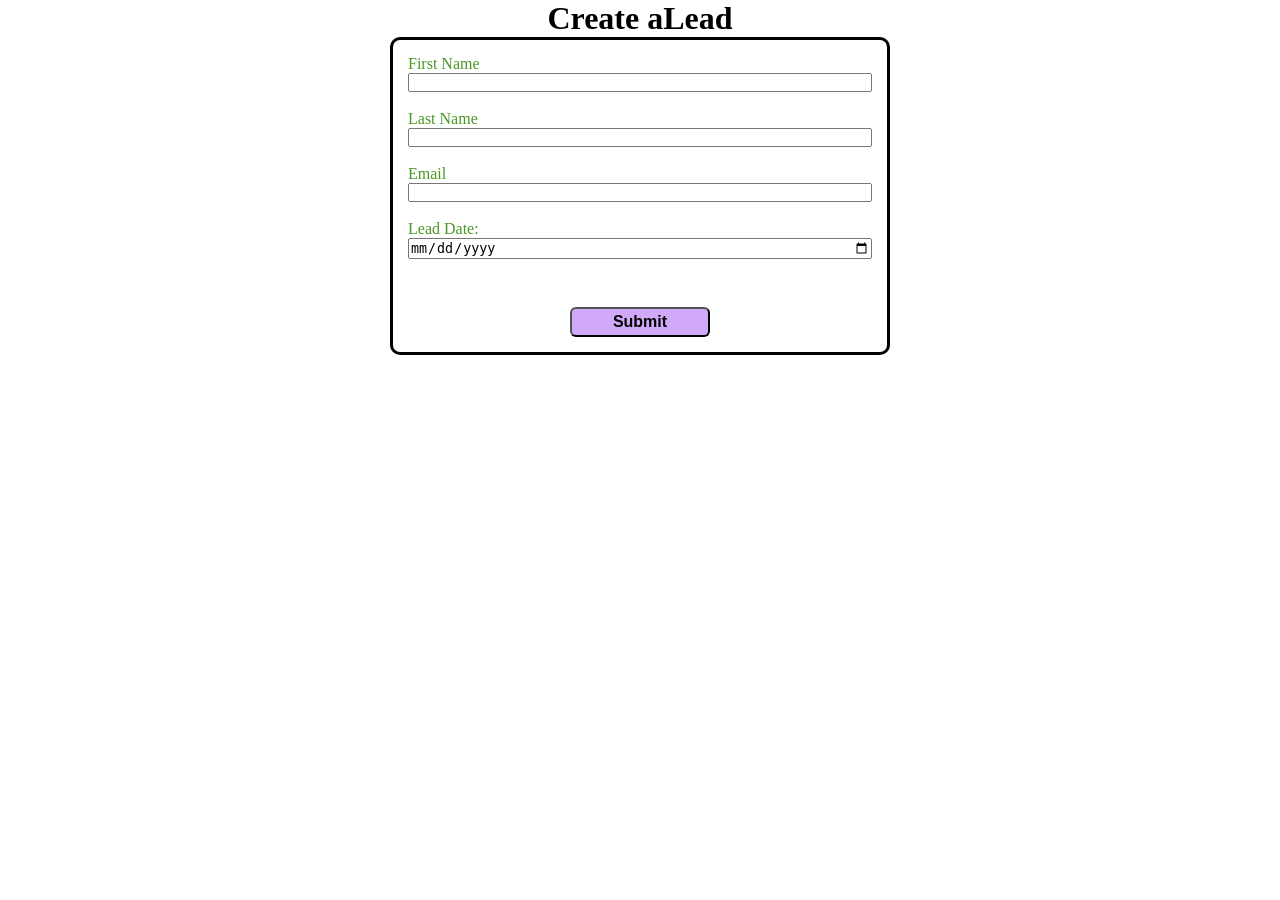
<file: WebToLead/index.html>
<!DOCTYPE html>
<html lang="en">
<head>
    <meta charset="UTF-8">
    <meta name="viewport" content="width=device-width, initial-scale=1.0">
    <meta HTTP-EQUIV="Content-type" CONTENT="text/html; charset=UTF-8">
    <title>Web to Lead Form</title>
    <link rel="stylesheet" type="text/css" href="stylesheet.css"/>
    <script src="script.js"></script>
</head>
<body>
    <h1>Create aLead</h1>
    <form action="https://webto.salesforce.com/servlet/servlet.WebToLead?encoding=UTF-8&orgId=00D5g00000LS0Jn" method="POST" onsubmit="beforeSubmit()">
        <input type="hidden" name="oid" value="00D5g00000LS0Jn">
        <input type="hidden" name="retURL" value="https://akpriya.github.io/HTML-files/thanks.html"> 
        <input type="hidden" name="00Ng500000SiSy9" class="outputdate" >

        <label for="first_name">First Name</label><input  id="first_name" maxlength="40" name="first_name" size="20" type="text" required /><br>

        <label for="last_name">Last Name</label><input  id="last_name" maxlength="80" name="last_name" size="20" type="text" required /><br>

        <label for="email">Email</label><input  id="email" maxlength="80" name="email" size="20" type="text" required /><br>
        
        <label>Lead Date:</label>
        <input id="LeadDate" type="date" class="inputdate" required/>
        <!-- <span class="dateInput dateOnlyInput"><input  id="00Ng500000SiSy9" name="00Ng500000SiSy9" size="12" type="text" /></span><br> -->

        <input type="hidden"  id="lead_source" name="lead_source" value="Web" /><br>
        <input type="submit" name="submit" class="submit">
    </form>
</body>
</html>
</file>
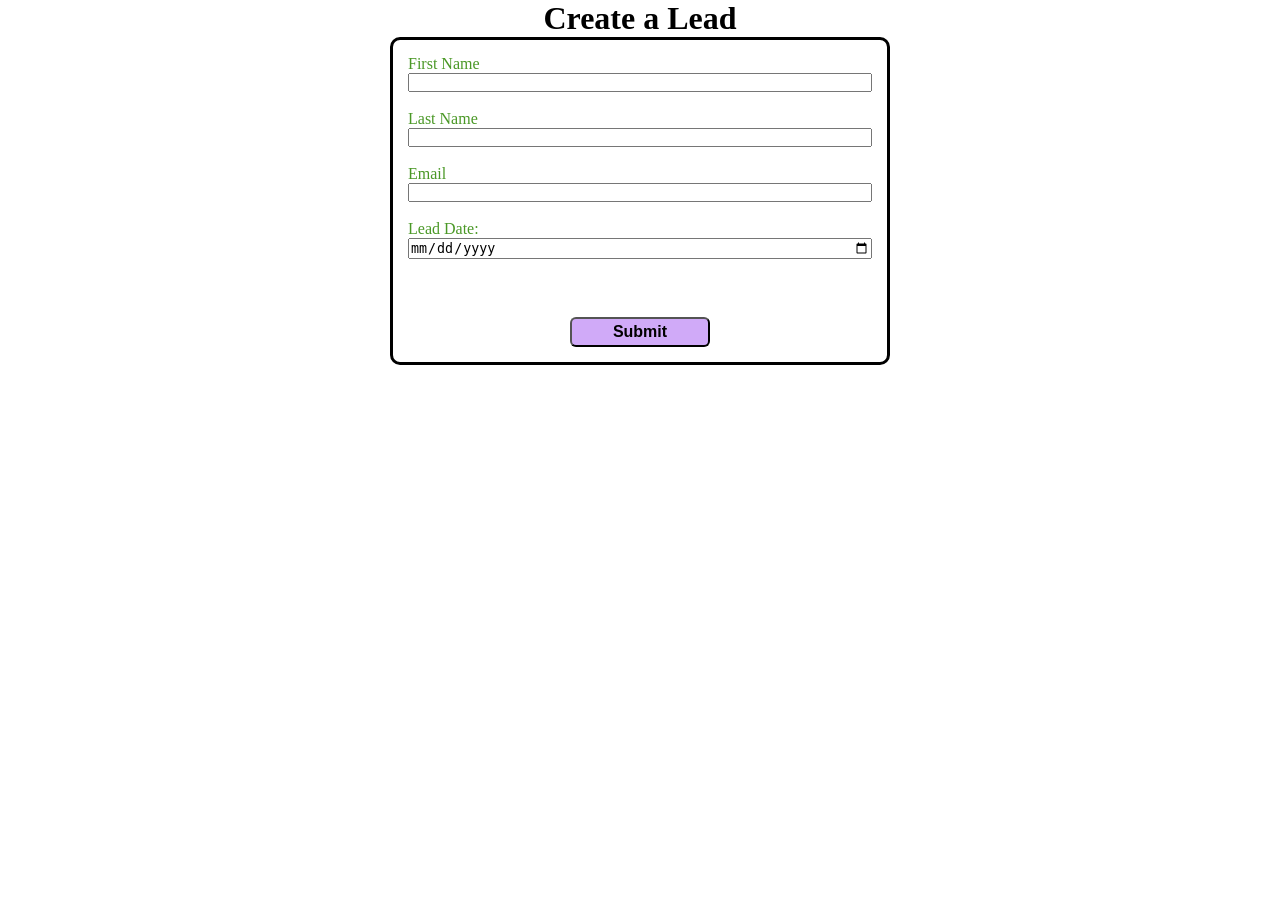
<file: WebToLead/index1.html>
<!DOCTYPE html>
<html lang="en">
<head>
    <meta charset="UTF-8">
    <meta name="viewport" content="width=device-width, initial-scale=1.0">
    <meta HTTP-EQUIV="Content-type" CONTENT="text/html; charset=UTF-8">
    <title>Web to Lead Form</title>
    <link rel="stylesheet" type="text/css" href="stylesheet.css"/>
    <script src="script.js"></script>
    <script src="https://www.google.com/recaptcha/api.js"></script>
</head>
<body>
    <h1>Create a Lead</h1>
    <form action="https://webto.salesforce.com/servlet/servlet.WebToLead?encoding=UTF-8&orgId=00D5g00000LS0Jn" method="POST" onsubmit="beforeSubmit(event)">
        <input type="hidden" name="oid" value="00D5g00000LS0Jn">
        <input type="hidden" name="retURL" value="https://akpriya.github.io/Html_files/WebToLead/thanks.html">
        <input type=hidden name='captcha_settings' value='{"keyname":"WebToLead","fallback":"true","orgId":"00D5g00000LS0Jn","ts":""}'>
        <input type="hidden" name="00Ng500000SiSy9" class="outputdate" >

        <label for="first_name">First Name</label><input  id="first_name" maxlength="40" name="first_name" size="20" type="text" required /><br>

        <label for="last_name">Last Name</label><input  id="last_name" maxlength="80" name="last_name" size="20" type="text" required /><br>

        <label for="email">Email</label><input  id="email" maxlength="80" name="email" size="20" type="text" required /><br>
        
        <label>Lead Date:</label>
        <input id="LeadDate" type="date" class="inputdate" required/>
        <!-- <span class="dateInput dateOnlyInput"><input  id="00Ng500000SiSy9" name="00Ng500000SiSy9" size="12" type="text" /></span><br> -->

        <input type="hidden"  id="lead_source" name="lead_source" value="Web" /><br>
        <div class="g-recaptcha" data-callback="captchaSuccess" data-sitekey="6LepOKUtAAAAAF5MuYngaHAr40a7K-U9O7BLz8xX"></div>
        <input type="submit" name="submit" class="submit">
    </form>
</body>
</html>
</file>
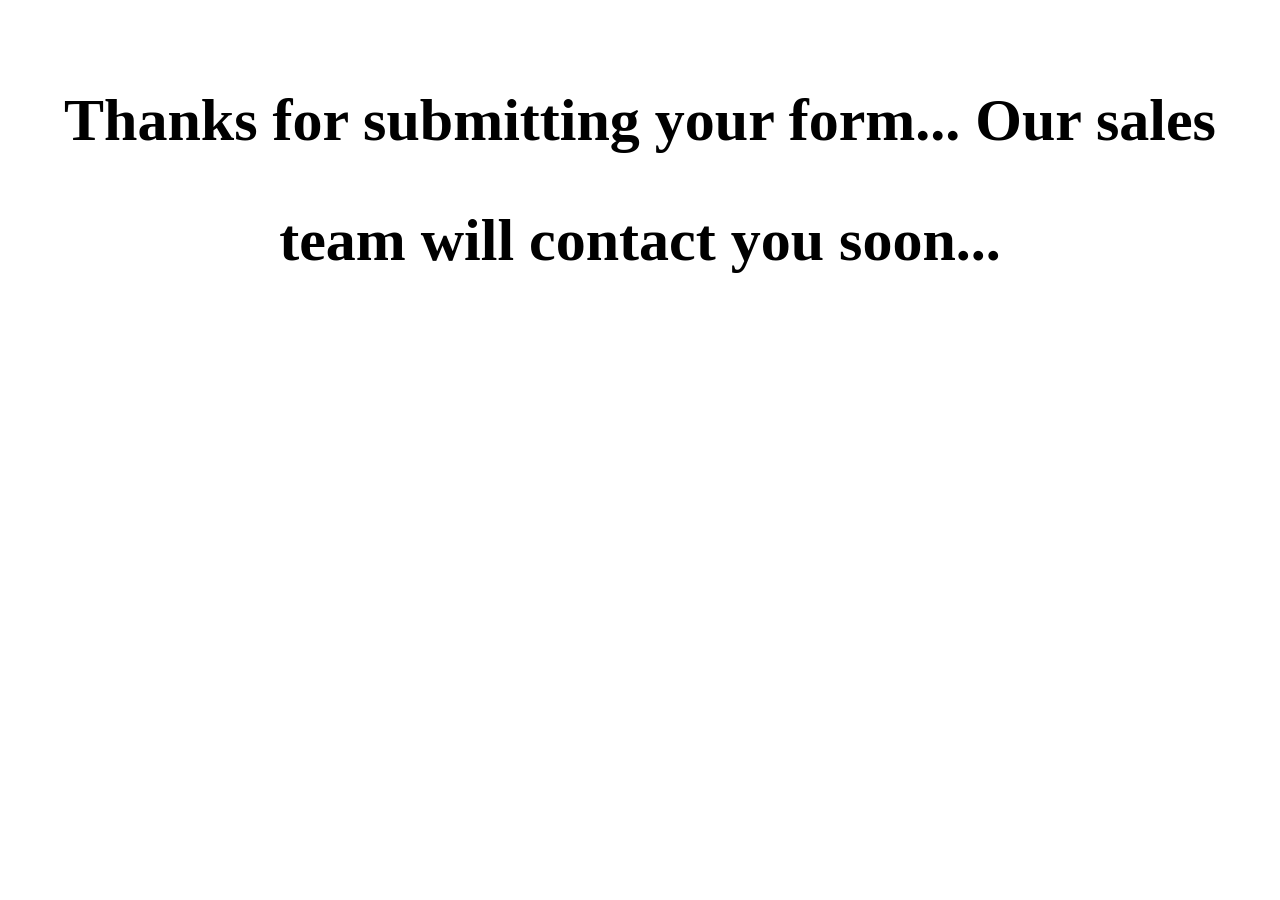
<file: WebToLead/thanks.html>
<!DOCTYPE html>
<html lang="en">
<head>
    <meta charset="UTF-8">
    <meta name="viewport" content="width=device-width, initial-scale=1.0">
    <title>Thankyou Page</title>
    <link rel="stylesheet" type="text/css" href="stylesheet.css"/>
    <script src="script.js"></script>
</head>
<body>
    <h1 class="thankmessage">Thanks for submitting your form... Our sales team will contact you soon...</h1>
</body>
</html>
</file>
<file: WebToLead/stylesheet.css>
*{
    margin: 0;
    padding:0;
    box-sizing: border-box;
}
h1{
    text-align:center;
}
h1.thankmessage{
    justify-content:center;
    font-weight: bold;
    font-size: 60px;
    padding: 10px;
    margin-top: 50px;
    line-height: 2;
}
input, label{
    display:block;
}
label{
    color:rgb(74, 152, 38);
}
input{
    width:100%;
}
.submit{
    margin:30px auto 0 auto;
    font-weight: bold;
    font-size: 16px;
    height:30px;
    width:30%;
    background-color:#d0aaf8;
    border-radius:6px;
}
form{
    border:3px solid black;
    padding:15px;
    border-radius:10px;
    min-width:300px;
    max-width:500px;
    margin:auto;
}
.g-recaptcha{
    margin-top: 10px;
    display: flex;
    justify-content: center;
}
</file>
